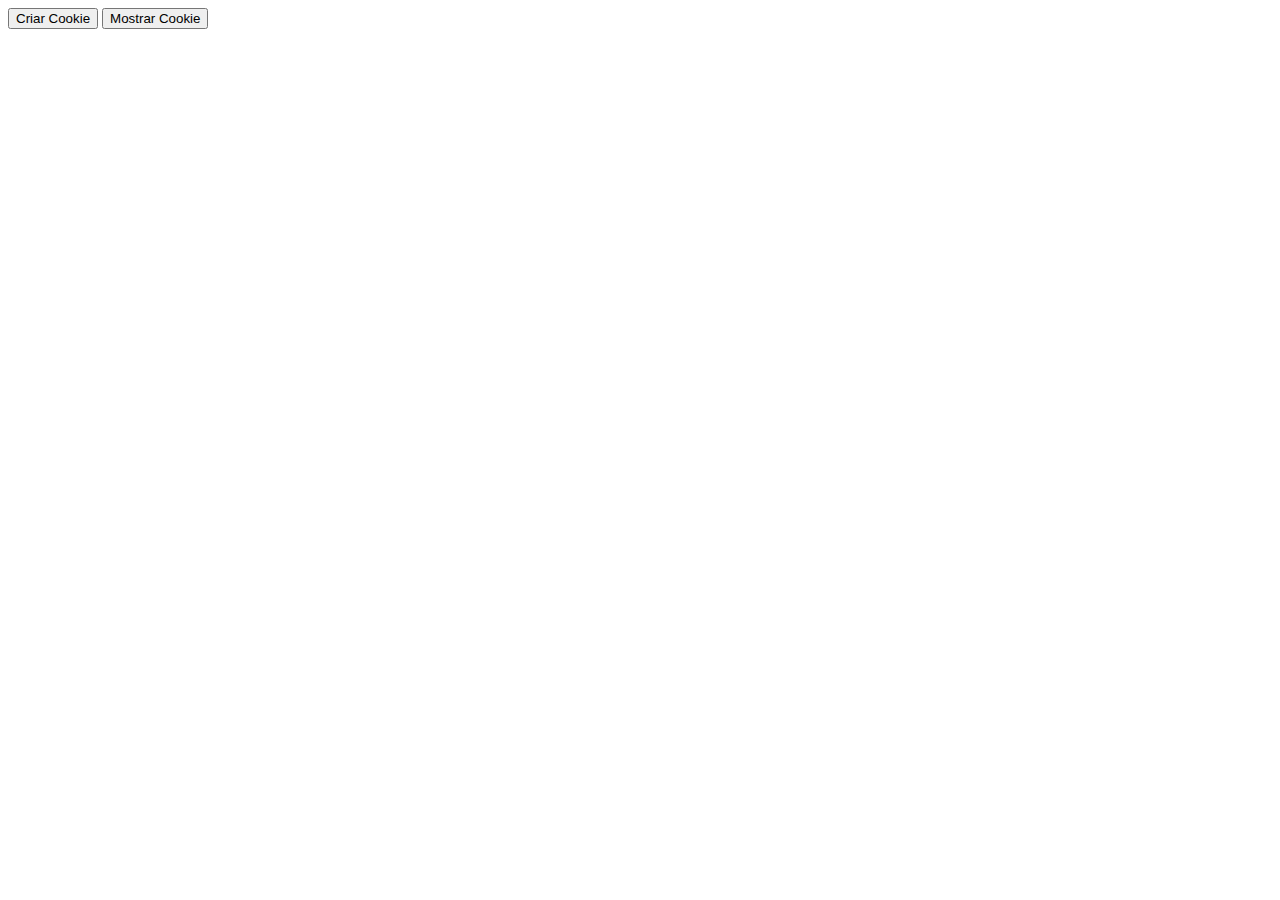
<file: Cookies/index.html>
<!DOCTYPE html>
<html lang="PT-BR">
    <head>
        <meta charset="UTF-8">
        <meta http-equiv="X-UA-Compatible" content="IE=edge">
        <meta name="viewport" content="width=device-width, initial-scale=1.0">
        <script src="Scripts/script.js"></script>
        <title>Cookies: Interatividade!</title>
    </head>
    <body>
        <input type="button"  value="Criar Cookie" onclick="criacookie(prompt('Qual seu nome?'));">
        <input type="button" name="MostraCookie" value="Mostrar Cookie" onclick="Mostra();">
        <br>
        <br>
        <div id="MDA"> </div> <!-- Mostra data antes-->
        <div id="MDD"></div> <!-- Mostra data depois-->
        <div id="mostra_valor"></div> <!-- Mostra valor do cookie-->
    </body>
</html>
</file>
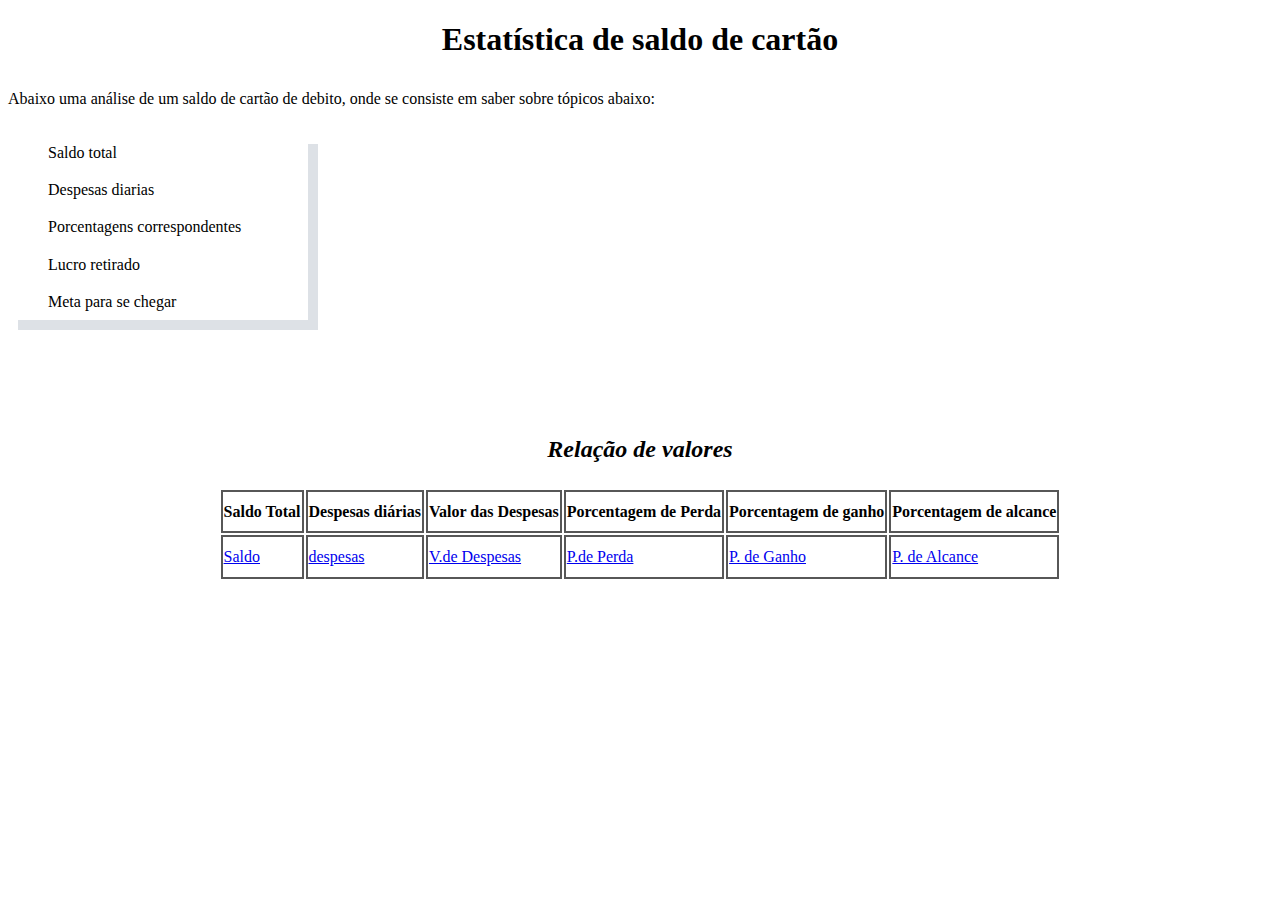
<file: exercício1.html>
<!DOCTYPE html>
<html lang="pt-br">
    <head>
        <meta charset="UTF-8">
        <meta http-equiv="X-UA-Compatible" content="IE=edge">
        <meta name="viewport" content="width=device-width, initial-scale=1.0">
        <script src="SCRIPT/script.js"></script>
        <link rel="stylesheet" type="text/css" href="CSS/estilo.css">
        <title>Document</title>
    </head>
    <body>
        <header>   
             <h1 class="título">
                Estatística de saldo de cartão
            </h1> 
        </header>
        <p> Abaixo uma análise de um saldo de cartão de debito, onde se consiste em saber sobre tópicos abaixo:
            <div class="div1">
                <ul>
                    <li>Saldo total</li>
                    <li> Despesas diarias</li>
                    <li> Porcentagens correspondentes</li>
                    <li>Lucro retirado</li> 
                    <li>Meta para se chegar</li>   
                </ul>
            </div>
        </p>
        <br>
        <br>
        <h2 class="subtitle">Relação de valores</h2>
        <section>
            <div class="divpai">
                <div class="divfilho">
                    <table onload="mostratab2();">
                        <tr class="lines">
                                <th>Saldo Total</th>
                                <th colspan="2">Despesas diárias</th>
                                <th>Valor das Despesas</th>
                                <th>Porcentagem de Perda</th> <!-- O quanto de valor em % se perdeu do total -->
                                <th> Porcentagem de ganho</th> <!-- O quanto se tm de ganho em cima das despesas em  %-->
                                <th> Porcentagem de alcance</th> <!-- O quanto se tem que chegar para atingir a meta, em %-->
                        </tr>
                        <tr>
                                <td>
                                        <a href="#" onclick="mostrasaldo();">Saldo</a>
                                </td>
                            
                                <td colspan="2">
                                    <a href="#" onclick="mostraDP(0);">despesas</a>
                                </td>
                                <td>
                                    <a href="#" onclick="mostraVD(0);">V.de Despesas
                                    </a>
                                </td>
                           
                                <td>
                                    <a href="#" onclick="mostraPP();">P.de Perda</a>
                                </td> <!--- Porcentagem de Perda, haverá mudaça com JS (PP)-->
                            
                                <td>
                                    <a href="#" onclick="mostraPG();"> P. de Ganho</a>
                                </td> <!--- Porcentagem de Ganho haverá mudaça com JS(PG)-->
                              
                                <td>
                                    <a href="#" onclick="mostraPA();"> P. de Alcance</a>
                                </td> <!--- Porcentagem de Alcance (PA), haverá mudaça com JS-->
                        </tr>
                    </table> 
                </div>
            </div>
            <br>
            <br> 
            <ul>
                <li id="saldo"></li>
                <li id="DP"></li>
                <li id="VD"></li>
                <li id="PP"></li>
                <li id="PG"></li>
                <li id="PA"></li>
            </ul> 
        </section>
    </body>
</html>
</file>
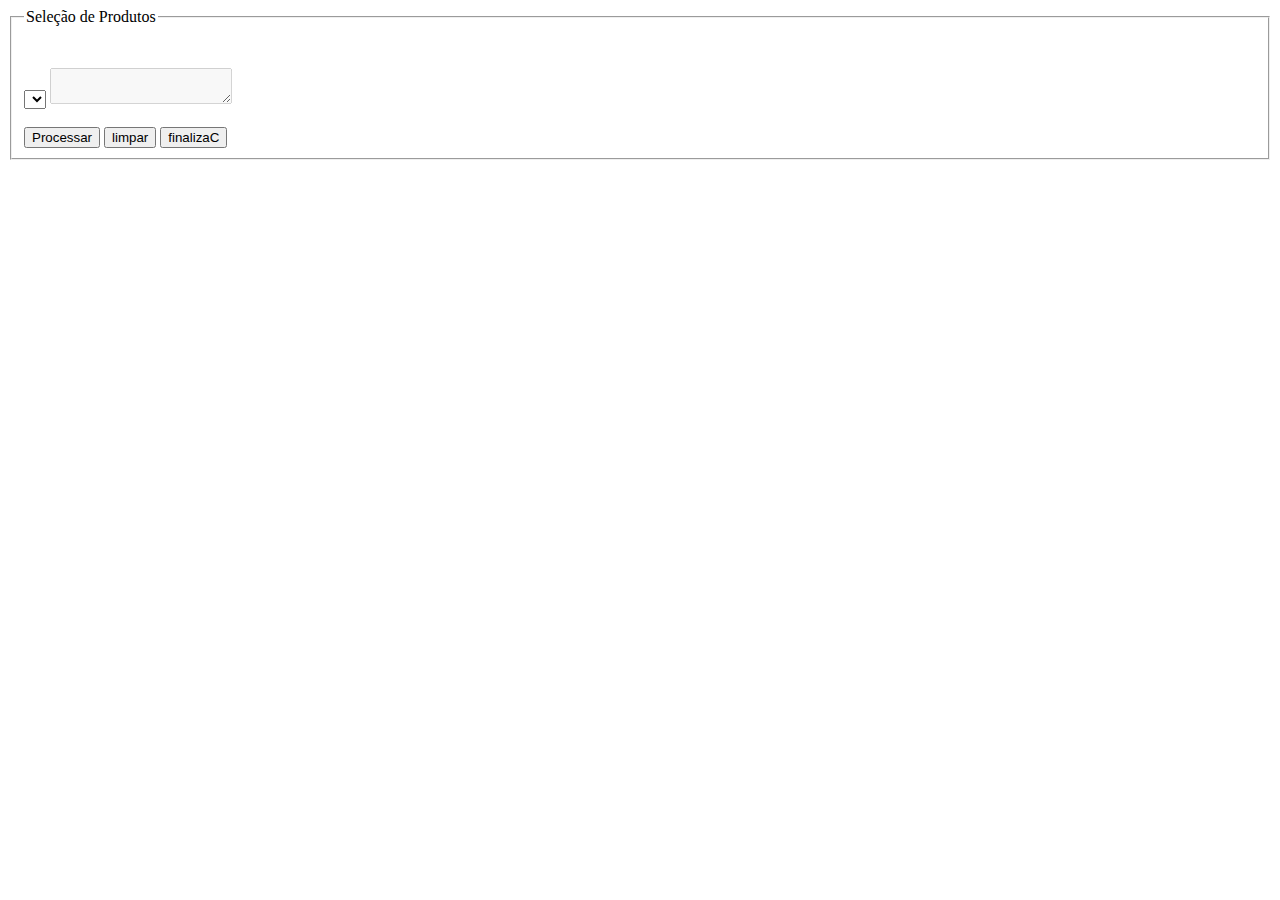
<file: Formulário/select-array.html>
<!DOCTYPE html>
<html lang="en">
    <head>
        <meta charset="UTF-8">
        <meta http-equiv="X-UA-Compatible" content="IE=edge">
        <meta name="viewport" content="width=device-width, initial-scale=1.0">
        <script src="Scripts/script-array.js"></script>
        <title> Select inside textarea</title>
    </head>
    <body>
        <form name="produto_compra">
            <fieldset>
                <legend>Seleção de Produtos</legend>
                <br>
                <br>
                <select id="pr" onclick="mostra();">
                    <option value="01" id="1"> </option>
                    <option value="02" id="2"></option>
                </select>
                <textarea name="selecionados" disabled> </textarea>
                <br>
                <br>
                <input type="button" value="Processar" onclick="escreve();">
                <input type="reset" name="limpar" value="limpar">
                <input type="button" value="finalizaC" name="finalizar compra" onclick="Newwindow(0);">
            </fieldset> 
        </form>
    </body>
</html>
</file>
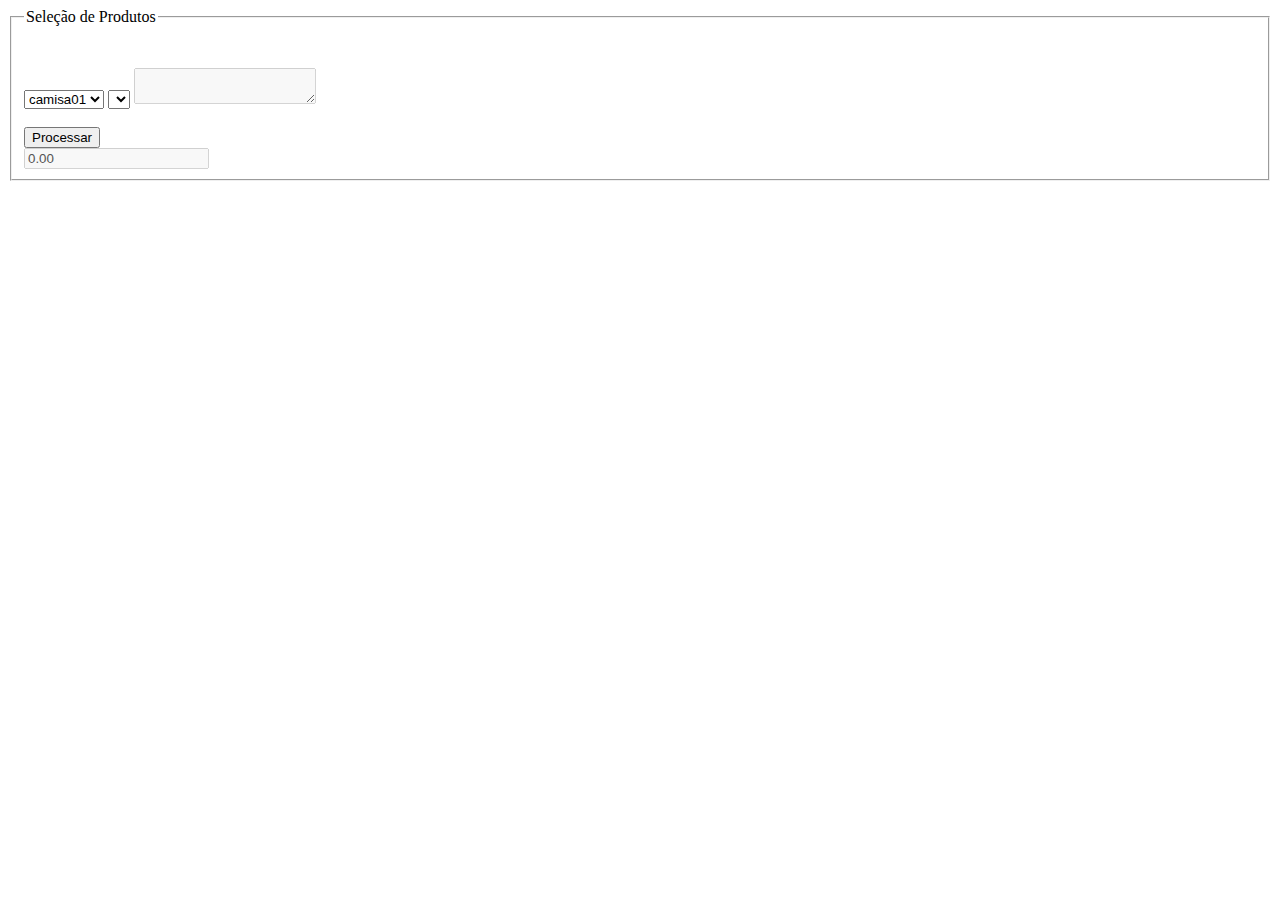
<file: Formulário/select_area.html>
<!DOCTYPE html>
<html lang="en">
    <head>
        <meta charset="UTF-8">
        <meta http-equiv="X-UA-Compatible" content="IE=edge">
        <meta name="viewport" content="width=device-width, initial-scale=1.0">
        <script src="Scripts/script01.js"></script>
        <title> Select inside textarea</title>
    </head>
    <body>
        <form name="produto_compra">
            <fieldset>
                <legend>Seleção de Produtos</legend>
                <br>
                <br>
                <select id="pr">
                    <option value="camisa01">camisa01</option>
                    <option value="camisa02">camisa02</option>
                </select>
                <select id="C"></select>
                <textarea name="selecionados" disabled> </textarea>
                <br>
                <br>
                <input type="button" value="Processar" onclick="escreve();">
                <br>
                <input type="text" value="0.00" name="conta_final" disabled id="total" >
                <br>
            </fieldset> 
        </form>
    </body>
</html>
</file>
<file: CSS/estilo.css>
@charset "UFT-8";
@import url('https://fonts.googleapis.com/css2?family=Andika+New+Basic&family=Monsieur+La+Doulaise&display=swap'); /*Andika New Basic*/
/* Organizar por ordem em que está na visualization*/

body {line-height:28pt;
    background-color:rgb(255, 255, 255);
    font-family:'Andika New Basic';

}
.título{
text-align:center;
}
.div1 {  box-shadow: rgb(221, 225, 230) 10px 10px 0px;
    width:300px;

}

table tr{
border:solid 2px rgba(19, 19, 19, 0.712);
border-collapse: collapse;
}
table tr th {
    border:solid 2px rgba(19, 19, 19, 0.712);
    border-collapse: collapse;  
}
table tr td {
    border:solid 2px rgba(19, 19, 19, 0.712);
    border-collapse: collapse;  
}
.divpai{
    display:flex;
    margin-left: auto;
    margin-right: auto;
}
.divfilho{
    display:flex;
    margin-left: auto;
    margin-right: auto;
}
.subtitle{
    text-align:center;
    font-style: italic;
    font-weight:bolder;
}

li {
    list-style-type: none;
}
</file>
